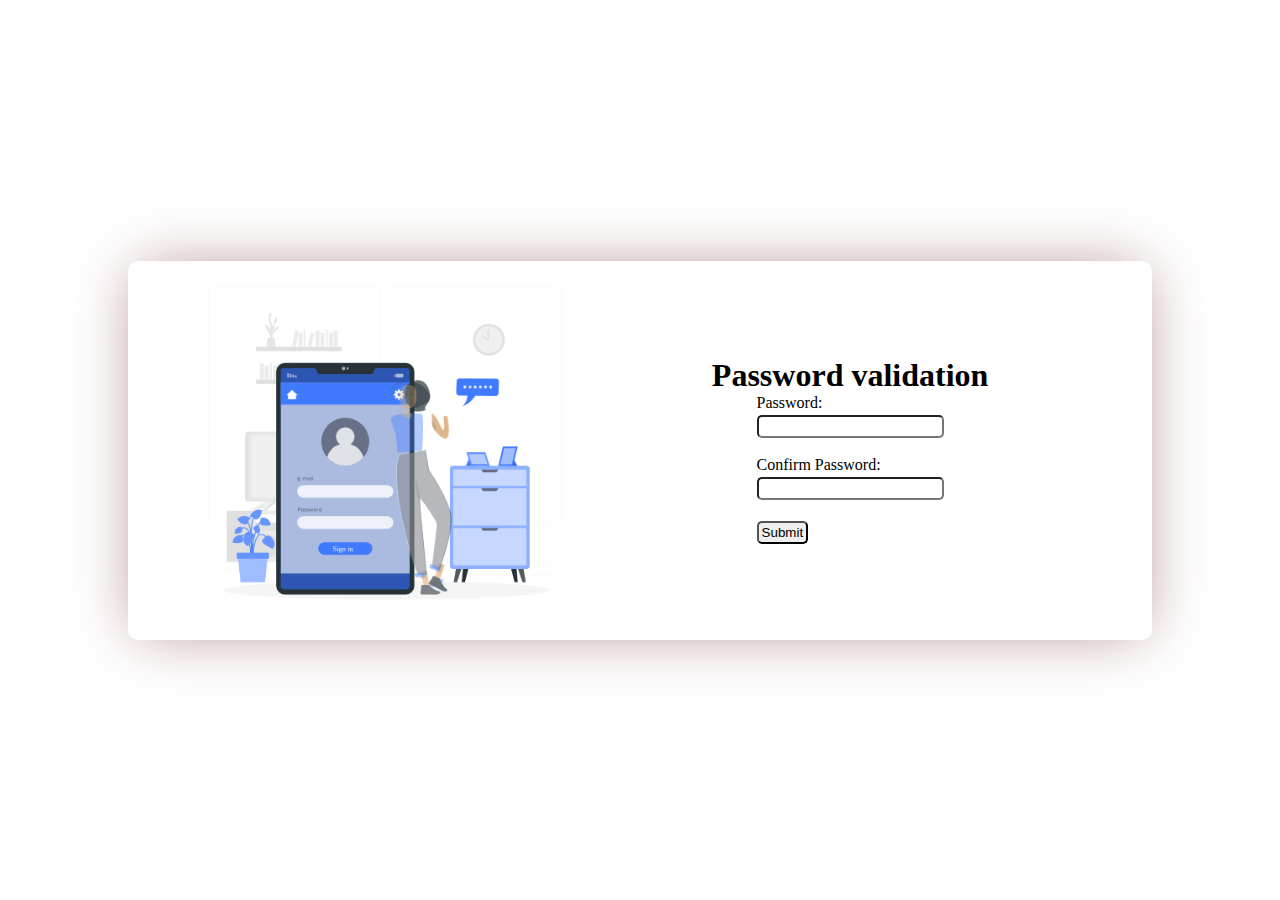
<file: 1-Password Validatetor/index.html>
<!-- 1. Password Validator.....
Write a JavaScript program that checks if the entered password matches the confirmed password. If the passwords match, the program should log "Password Matched. Password validation Successful." to the console. Otherwise, it should log "Password didn't match. Password validation unsuccessful" to the console. -->

<!-- properties---
1) empty.
2) min 5 character
3) max 20
5) matcheing -->
<!DOCTYPE html>
<html lang="en">
  <head>
    <meta charset="UTF-8" />
    <meta name="viewport" content="width=device-width, initial-scale=1.0" />
    <title>Password Validator</title>
    <link rel="stylesheet" href="./style.css" />
  </head>
  <body>
    <div class="hero">
      <div class="heroleft"></div>
      <div class="heroright">
        <h1>Password validation</h1>
        <form onsubmit="return mainfunction()">
          Password:<br />
          <input type="password" id="inp1" value="" /><br> <span id="mes"></span>
          <br />
          
          Confirm Password:<br />
          <input type="password" id="inp2" value="" /><br><span id="mess"></span
          ><br />
          <input type="submit" value="Submit" />
          <br />
          <span id="messs"></span>
        </form>
      </div>
    </div>
    <script src="./script.js"></script>
  </body>
</html>
</file>
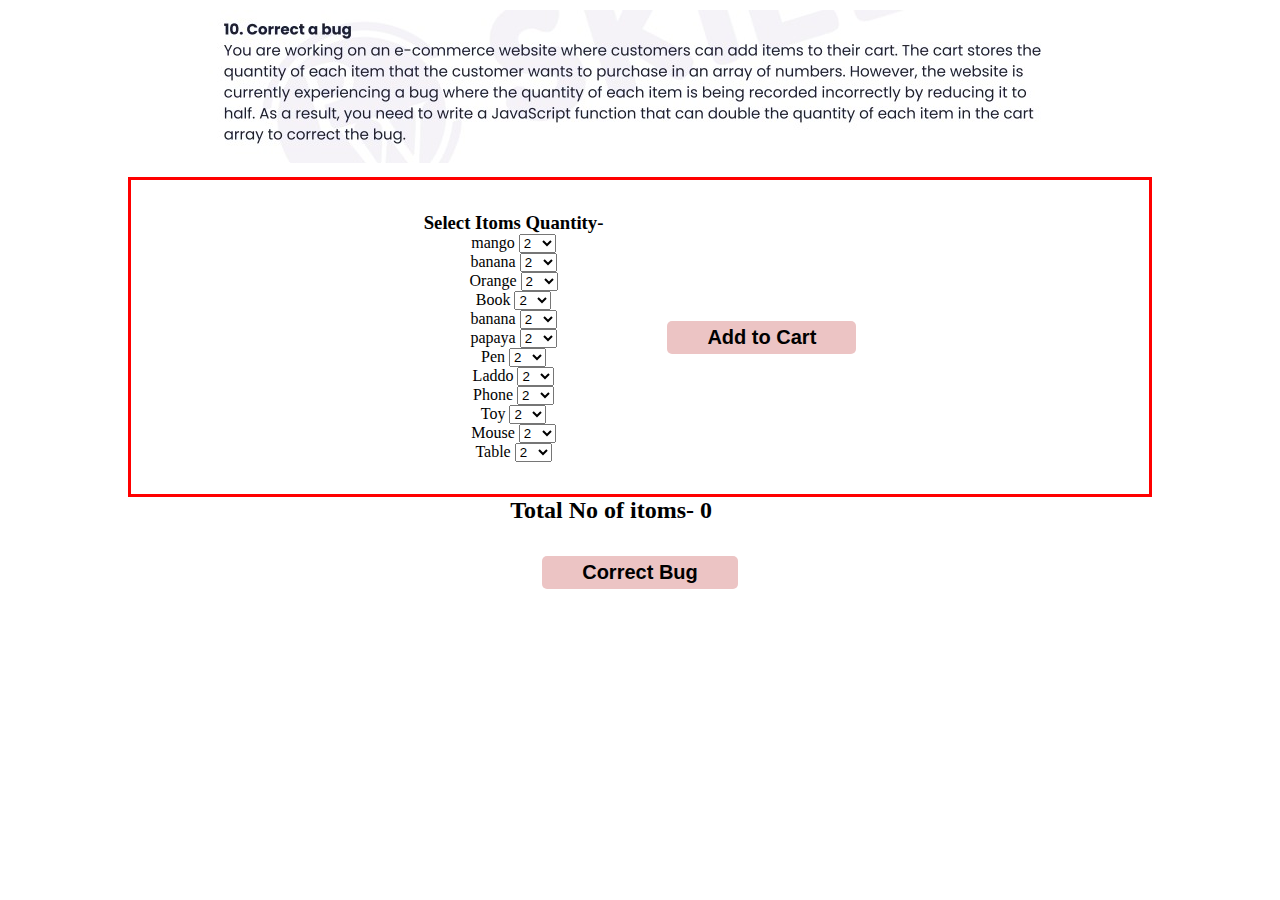
<file: 10-Correct A Bug/index.html>
<!DOCTYPE html>
<html lang="en">
<head>
    <meta charset="UTF-8">
    <meta name="viewport" content="width=device-width, initial-scale=1.0">
    <title>E-commerce Cart Quantity Doubler</title>
<link rel="stylesheet" href="./style.css">
</head>
<body>
   <div class="problem">
    <img src="./Web capture_1-10-2023_103131_.jpeg" alt="">
   </div>
    <div class="solution">
        <ul id="productItoms">
            <h3>Select Itoms Quantity-</h3>
            <li>mango
                <select name="Mango" class="select">
                    <option value="2">2</option>
                    <option value="5">5</option>
                    <option value="10">10</option>
                    <option value="16">16</option>
                    <option value="15">15</option>
                </select>
            </li>
            <li>banana
                <select name="Mango" class="select">
                    <option value="2">2</option>
                    <option value="5">5</option>
                    <option value="10">10</option>
                    <option value="16">16</option>
                    <option value="15">15</option>
                </select>
            </li>

            <li>Orange
                <select name="Mango" id="select">
                    <option value="2">2</option>
                    <option value="5">5</option>
                    <option value="10">10</option>
                    <option value="16">16</option>
                    <option value="15">15</option>
                </select>
            </li>
            <li>Book
                <select name="Mango" id="select">
                    <option value="2">2</option>
                    <option value="5">5</option>
                    <option value="10">10</option>
                    <option value="16">16</option>
                    <option value="15">15</option>
                </select>
            </li>
            <li>banana
                <select name="Mango" id="select">
                    <option value="2">2</option>
                    <option value="5">5</option>
                    <option value="10">10</option>
                    <option value="16">16</option>
                    <option value="15">15</option>
                </select>
            </li>
            <li>papaya
                <select name="Mango" id="select">
                    <option value="2">2</option>
                    <option value="5">5</option>
                    <option value="10">10</option>
                    <option value="16">16</option>
                    <option value="15">15</option>
                </select>
            </li>
            <li>Pen
                <select name="Mango" id="select">
                    <option value="2">2</option>
                    <option value="5">5</option>
                    <option value="10">10</option>
                    <option value="16">16</option>
                    <option value="15">15</option>
                </select>
            </li>
            <li>Laddo
                <select name="Mango" id="select">
                    <option value="2">2</option>
                    <option value="5">5</option>
                    <option value="10">10</option>
                    <option value="16">16</option>
                    <option value="15">15</option>
                </select>
            </li>
            <li>Phone
                <select name="Mango" id="select">
                    <option value="2">2</option>
                    <option value="5">5</option>
                    <option value="10">10</option>
                    <option value="16">16</option>
                    <option value="15">15</option>
                </select>
            </li>
            <li>Toy
                <select name="Mango" id="select">
                    <option value="2">2</option>
                    <option value="5">5</option>
                    <option value="10">10</option>
                    <option value="16">16</option>
                    <option value="15">15</option>
                </select>
            </li>
            <li>Mouse
                <select name="Mango" id="select">
                    <option value="2">2</option>
                    <option value="5">5</option>
                    <option value="10">10</option>
                    <option value="16">16</option>
                    <option value="15">15</option>
                </select>
            </li>
            <li>Table
                <select name="Mango" id="select">
                    <option value="2">2</option>
                    <option value="5">5</option>
                    <option value="10">10</option>
                    <option value="16">16</option>
                    <option value="15">15</option>
                </select>
            </li> 
        </ul>
        <button id="add">Add to Cart</button>
    </div>
    <div class="wrongcart">
        <h2>Total No of itoms- <span id="NoOfItoms">0</span></h1>
            <div>
                <span id="alert"></span>
            </div>
    <button id="CorectBugBtn">Correct Bug</button>
    
        </div>
    <div class="output">
<h2 id="correctQuanity"></h2>
    </div>


    <script src="./script.js"></script>
</body>
</html>
</file>
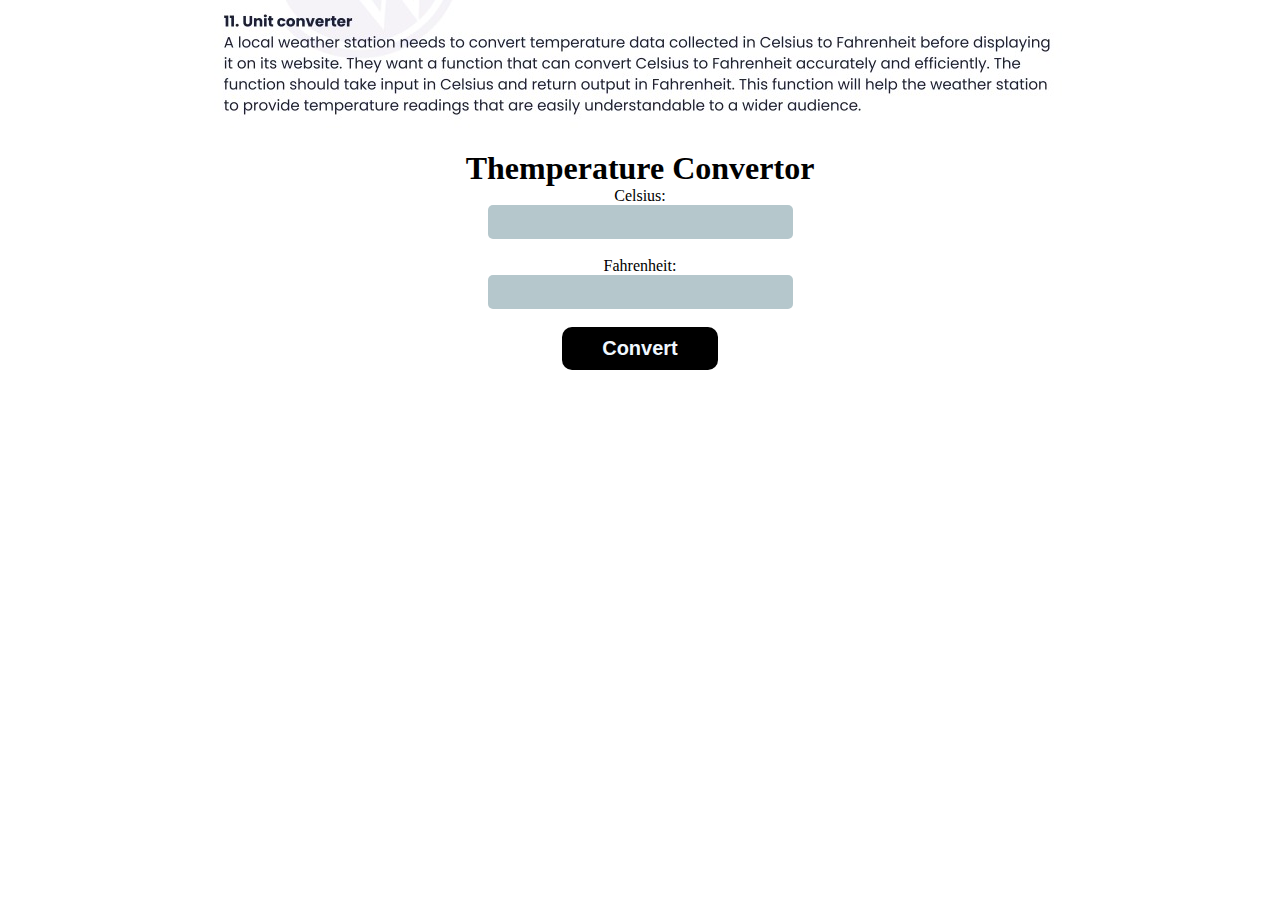
<file: 11-Unit Convertor/index.html>
<!DOCTYPE html>
<html lang="en">
<head>
    <meta charset="UTF-8">
    <meta name="viewport" content="width=device-width, initial-scale=1.0">
    <title>Unit Convertor</title>
    <link rel="stylesheet" href="./style.css">
</head>
<body>
   <div class="problem">
    <img src="./Web capture_1-10-2023_10454_.jpeg" alt="">
   </div> 

<div class="solution">
<h1>Themperature Convertor</h1>
Celsius: <input type="number" id="Celsius"><br>
Fahrenheit: <input type="number" id="Fahrenheit"><br>
<button id="btn">Convert</button>
</div>
    <script src="./script.js"></script>
</body>
</html>
</file>
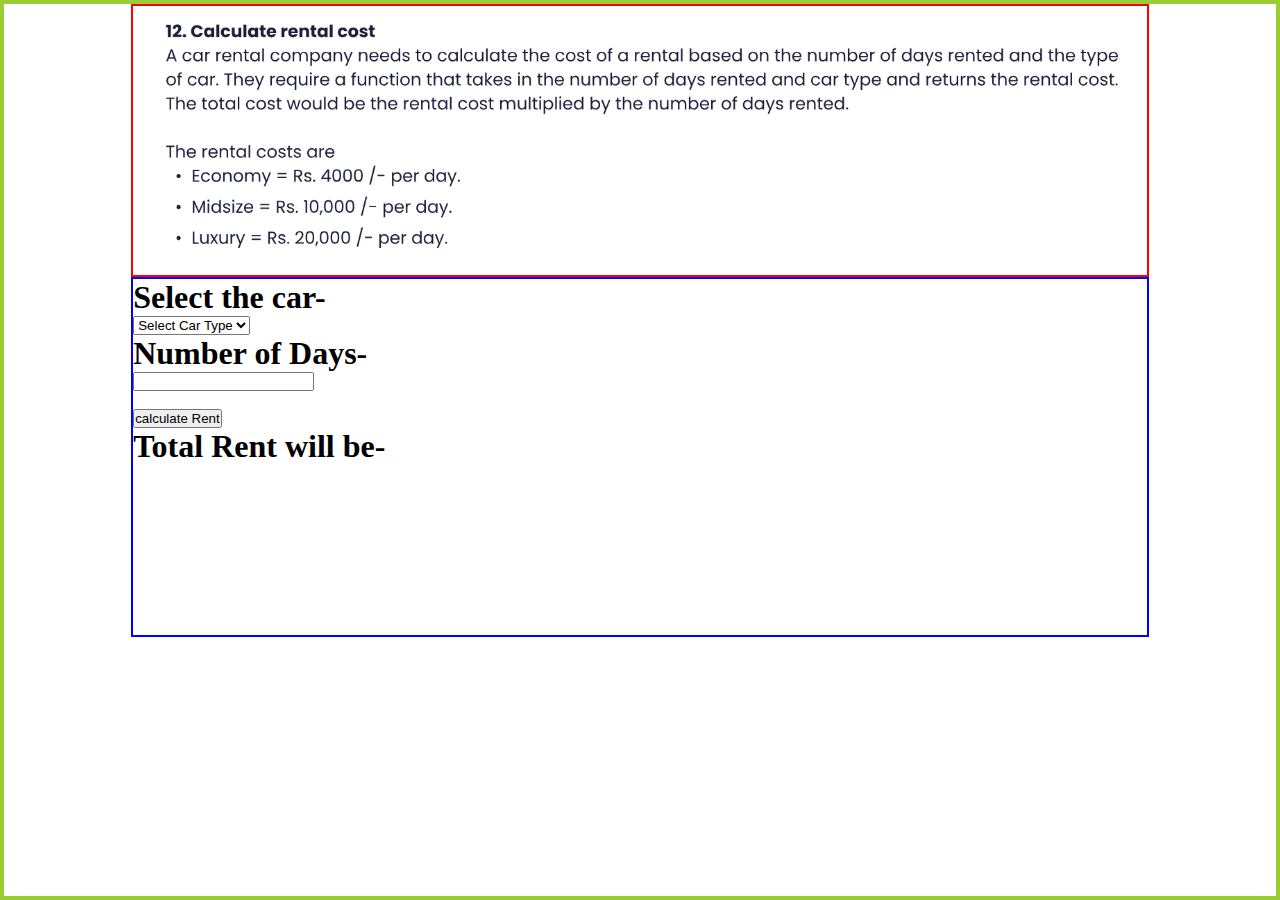
<file: 12-Calculate rental cost/index.html>
<!DOCTYPE html>
<html lang="en">
<head>
    <meta charset="UTF-8">
    <meta name="viewport" content="width=device-width, initial-scale=1.0">
    <title>Book a car on rent</title>
    <link rel="stylesheet" href="./style.css">
</head>
<body>
    <div class="problem">
        <img src="./Screenshot (93).png">
    </div>
    <div class="solution">
        
            <div class="car">
                <h1>Select the car-</h1>
                <select name="car" id="cars">
                    <option value="Select-Car" hidden>Select Car Type</option>
                    <option value="Economy">Economy</option>
                    <option value="Midsize">Midsize</option>
                    <option value="Luxury">Luxury</option>
                </select>
            </div>
        <div class="days">
            <h1>
                Number of Days-
            </h1><input type="number" id="number"></div>
            <br>
            <div class="button">
                <button onclick="calculate()">calculate Rent</button>
            </div>
            <div class="totalRent">
                <h1>
                    Total Rent will be- <div id="rent"></div>
                </h1>
            </div>
            
        
    </div>
    
    <script src="./script.js"></script>
</body>
</html>
</file>
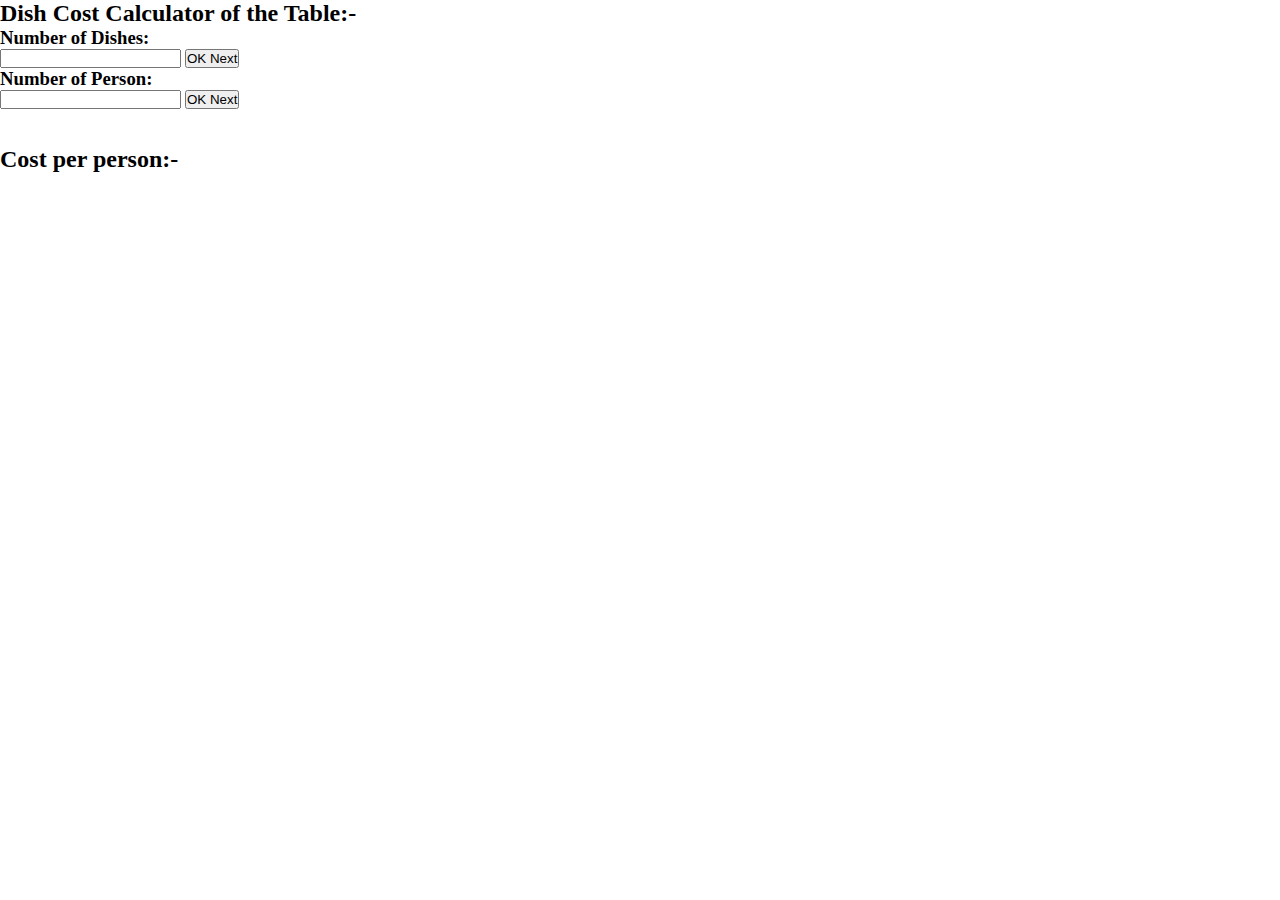
<file: 13-Bill Splitter/index.html>
<!DOCTYPE html>
<html lang="en">
<head>
    <meta charset="UTF-8">
    <meta name="viewport" content="width=device-width, initial-scale=1.0">
    <title>Dish Cost Calculator</title>
    <link rel="stylesheet" href="./style.css">
</head>
<body>
    <div class="container">
        <h2>Dish Cost Calculator of the Table:-</h2>
        <h3>Number of Dishes:</h3>
        <input type="number" id="numDishes">
        <button id="okButton">OK Next</button>
        <div id="priceInputs"></div>
        <h3>Number of Person:</h3>
        <input type="number" id="numPerson">
        <button id="okButton2">OK Next</button><br><br>
        <button id="calculateButton">Calculate Total Cost</button>
        <div id="totalCost"></div>
<h2>Cost per person:- <span id="costPerPerson"></span></h2>

    </div>
    <script src="script.js"></script>
</body>
</html>
</file>
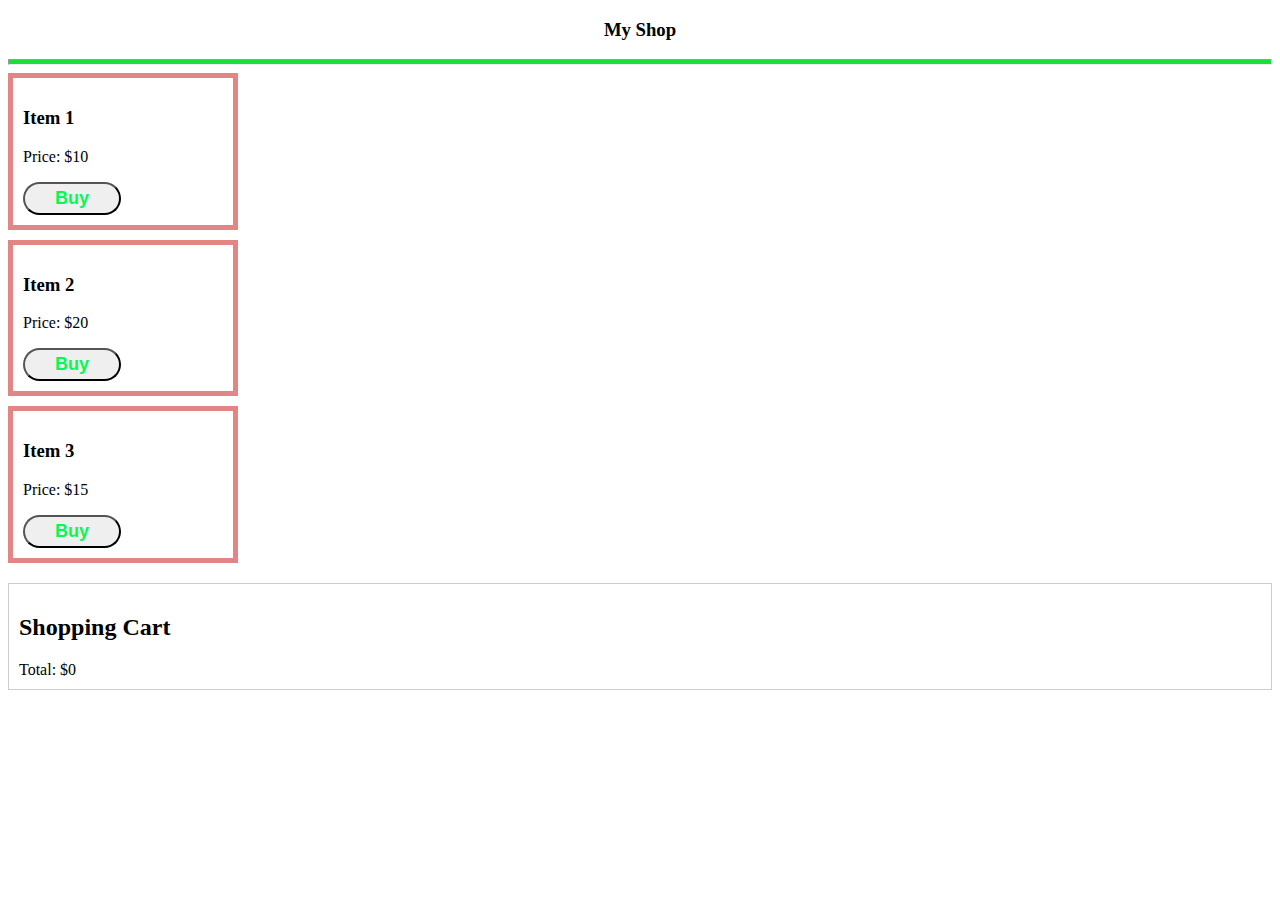
<file: 14-calculate final order price/index.html>
<!DOCTYPE html>
<html lang="en">
<head>
<meta charset="UTF-8">
<meta name="viewport" content="width=device-width, initial-scale=1.0">
<title>Online Store</title>
<link rel="stylesheet" href="./style.css">

</head>
<body>
<center><h3>My Shop</h3></center>
<hr>
<section id="store">
    <div class="item">
        <h3>Item 1</h3>
        <p>Price: $10</p>
        <button onclick="addToCart('Item 1', 10)">Buy</button>
    </div>
    <div class="item">
        <h3>Item 2</h3>
        <p>Price: $20</p>
        <button onclick="addToCart('Item 2', 20)">Buy</button>
    </div>
    <div class="item">
        <h3>Item 3</h3>
        <p>Price: $15</p>
        <button onclick="addToCart('Item 3', 15)">Buy</button>
    </div>
</section>

<section id="cart">
    <h2>Shopping Cart</h2>
    <div id="cart-items">
        <!-- Cart items will be displayed here -->
    </div>
    <div id="total">Total: $0</div>
</section>
<script src="./script.js"></script>
</body>
</html>
</file>
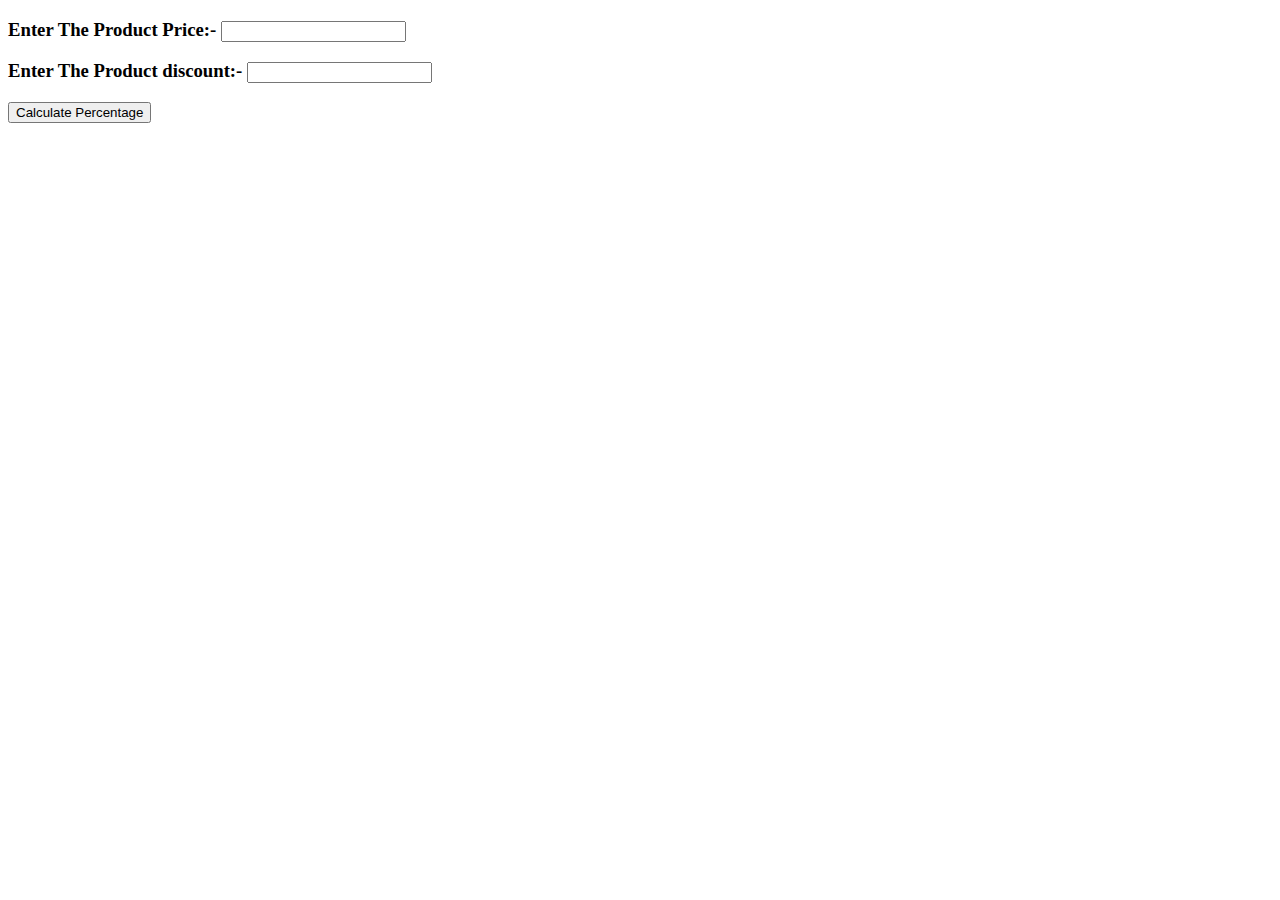
<file: 15-Calculate The Percentage of the Discount/index.html>
<!DOCTYPE html>
<html lang="en">
<head>
    <meta charset="UTF-8">
    <meta name="viewport" content="width=device-width, initial-scale=1.0">
    <title>Pecentage calculator</title>
</head>
<body>
    <h3>Enter The Product Price:- <span><input type="number" id="price"></span></h3>
    <h3>Enter The Product discount:- <span><input type="number" id="discount"></span></h3>
    <button id="btn">Calculate Percentage</button>
    <h3 id="result"></h3>
    <script>
let btn=document.getElementById("btn");
btn.addEventListener("click",()=>{
    let price=document.getElementById("price").value;
let discount=document.getElementById("discount").value;
    if(price===""||discount===""){
        alert("Enter The price");  
    document.getElementById("result").innerText="";
    }
    else{
    let percentage=((discount*100)/price)
    document.getElementById("result").innerText=(percentage);
    }
})
    </script>
</body>
</html>
</file>
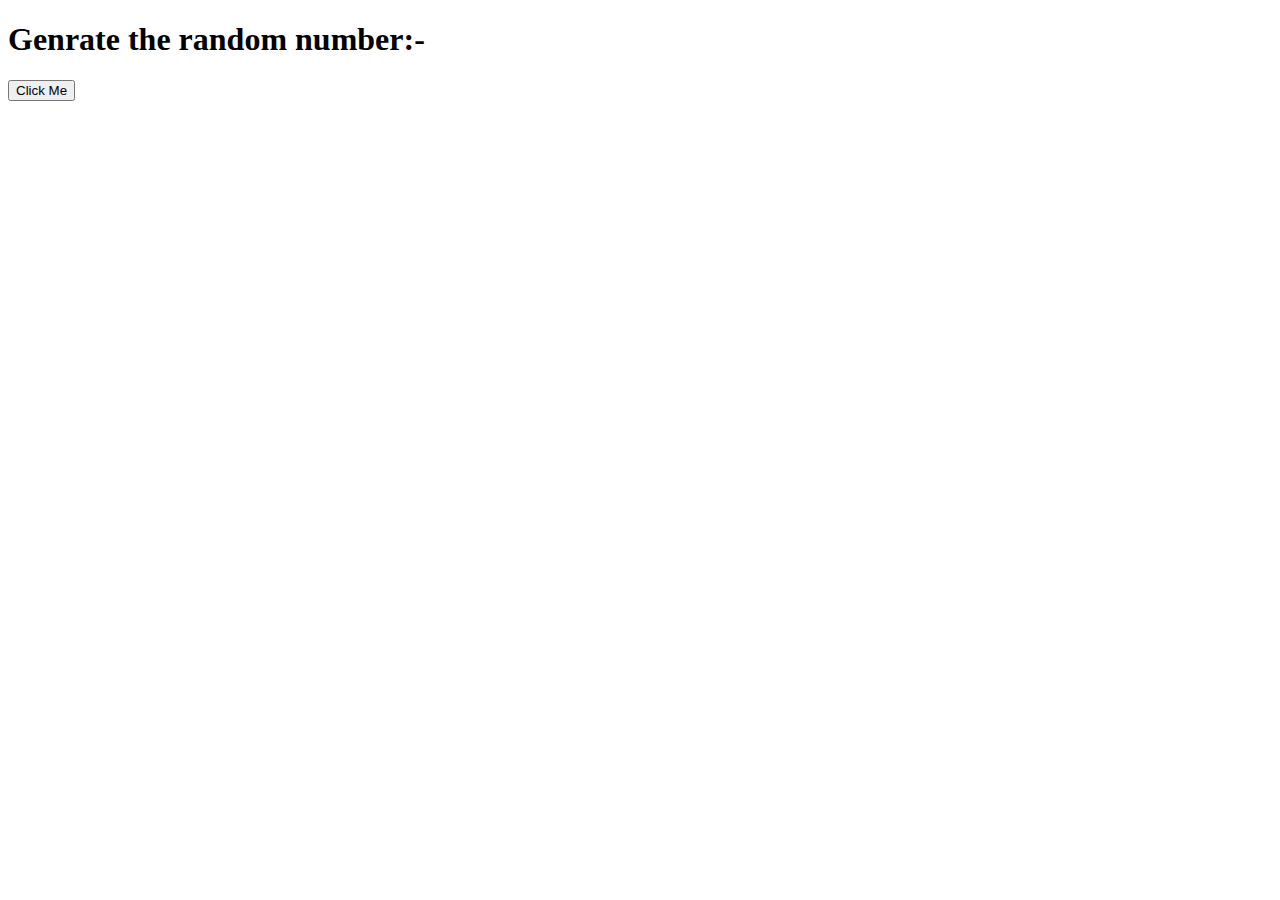
<file: 16-Generate a random number/index.html>
<!DOCTYPE html>
<html lang="en">
<head>
    <meta charset="UTF-8">
    <meta name="viewport" content="width=device-width, initial-scale=1.0">
    <title>genrate the Random number</title>
</head>
<body>
    <h1>Genrate the random number:-</h1>
    <button id="btn">Click Me </button>
    <div id="result"><span><h2 id="randomNumber"></h2></span></div>
    <script>
       let btn= document.getElementById("btn");
       let result= document.getElementById("randomNumber");
       btn.addEventListener("click",()=>{
        const ranDomNumber=Math.floor(Math.random()*100)+1;
        result.innerText=ranDomNumber;
       })

    </script>
</body>
</html>
</file>
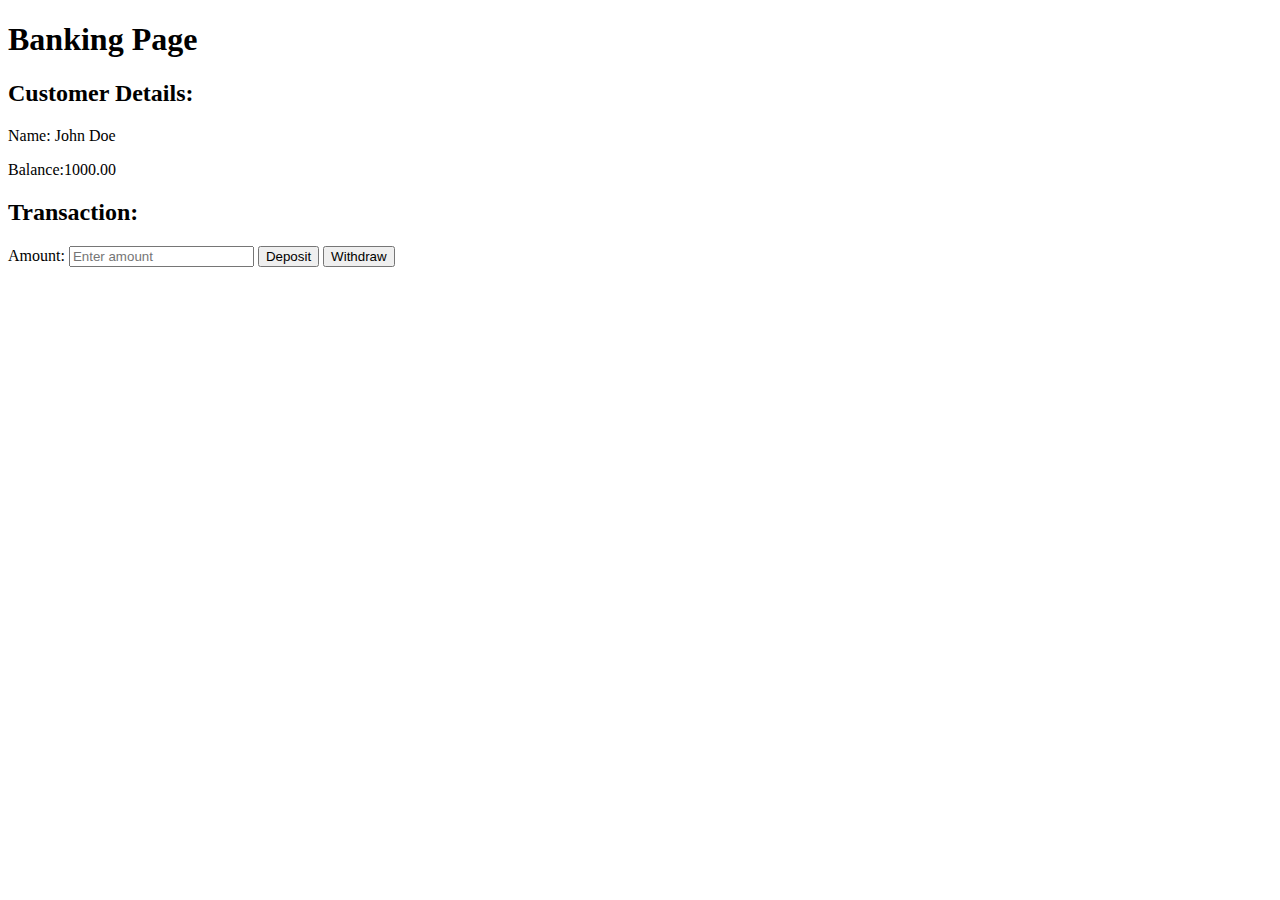
<file: 17-Built a banking Application/index.html>
<!DOCTYPE html>
<html lang="en">
<head>
<meta charset="UTF-8">
<meta name="viewport" content="width=device-width, initial-scale=1.0">
<title>Banking Page</title>
</head>
<body>
<h1>Banking Page</h1>
<div id="customer-details">
    <h2>Customer Details:</h2>
    <p>Name: <span id="customer-name"></span></p>
    <p>Balance:<span id="customer-balance"></span></p>
</div>
<div id="transaction-form">
    <h2>Transaction:</h2>
    <label for="amount">Amount:</label>
    <input type="number" id="amount" placeholder="Enter amount">
    <button onclick="deposit()">Deposit</button>
    <button onclick="withdraw()">Withdraw</button>
</div>

<script>
// Object to store customer details
const customer = {
    name: "John Doe",
    balance: 1000
};

// Function to display customer details
function displayCustomerDetails() {
    document.getElementById("customer-name").textContent = customer.name;
    document.getElementById("customer-balance").textContent = customer.balance.toFixed(2);
}

// Function to deposit money into customer account
function deposit() {
    const amount = parseFloat(document.getElementById("amount").value);
    if (isNaN(amount) || amount <= 0) {
        alert("Please enter a valid amount to deposit.");
        return;
    }
    customer.balance += amount;
    displayCustomerDetails();
}

// Function to withdraw money from customer account
function withdraw() {
    const amount = parseFloat(document.getElementById("amount").value);
    if (isNaN(amount) || amount <= 0) {
        alert("Please enter a valid amount to withdraw.");
        return;
    }
    if (amount > customer.balance) {
        alert("Insufficient funds.");
        return;
    }
    customer.balance -= amount;
    displayCustomerDetails();
}

// Display initial customer details
displayCustomerDetails();
</script>

</body>
</html>
</file>
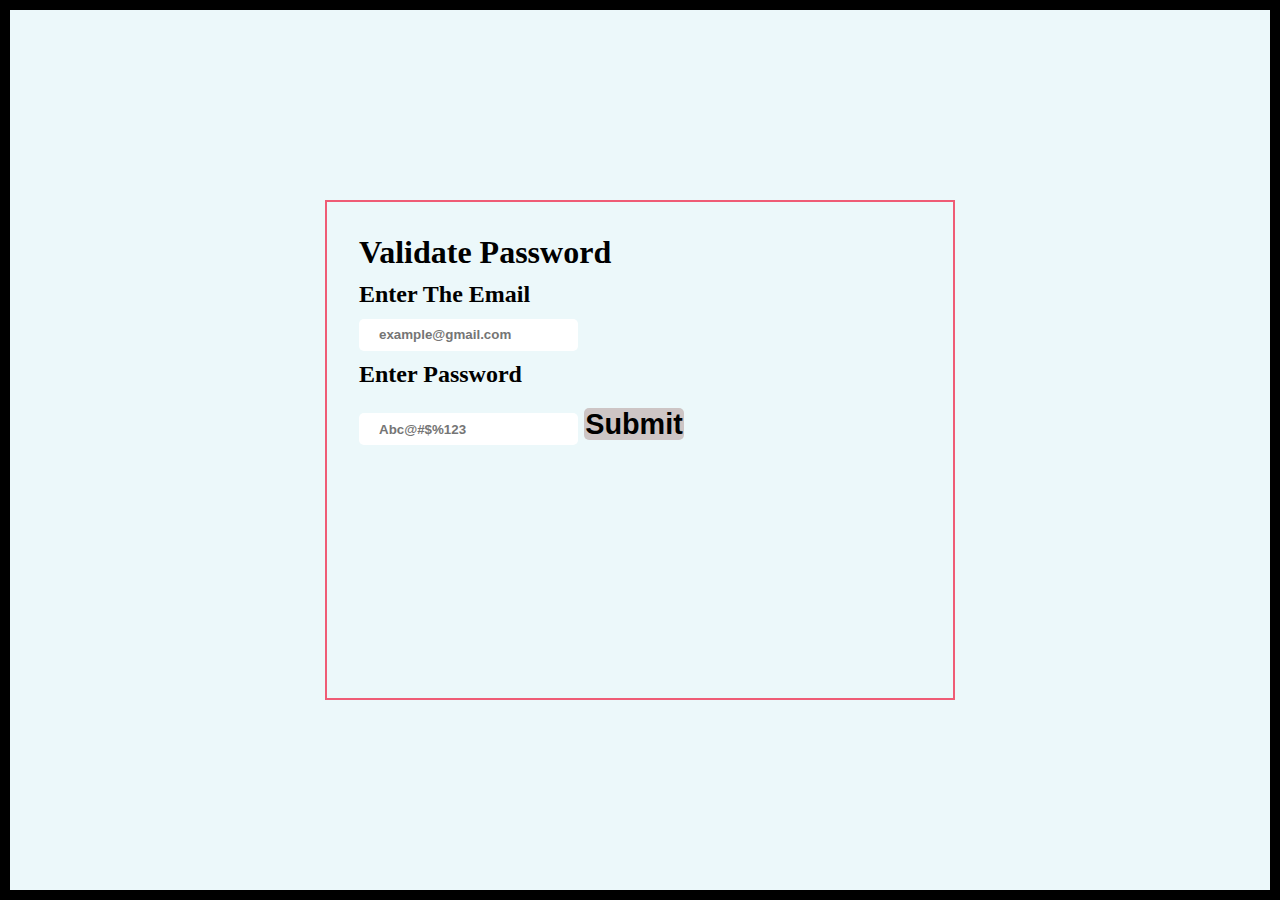
<file: 19-Validate Password/index.html>
<!DOCTYPE html>
<html lang="en">
<head>
    <meta charset="UTF-8">
    <meta name="viewport" content="width=device-width, initial-scale=1.0">
    <title>Validate Password</title>
    <link rel="stylesheet" href="./style.css">
</head>
<body>
    <div class="container">
        <h1>Validate Password</h1>
        <h2>Enter The Email<h2>
        <input type="email" id="emailbox" placeholder="example@gmail.com">
        <h2>Enter Password<h2>
        <input type="number" id="password" placeholder="Abc@#$%123">
        <button id="submitBtn">Submit</button>
        <div id="result"></div>
    </div>

    <script src="./script.js"></script>
</body>
</html>
</file>
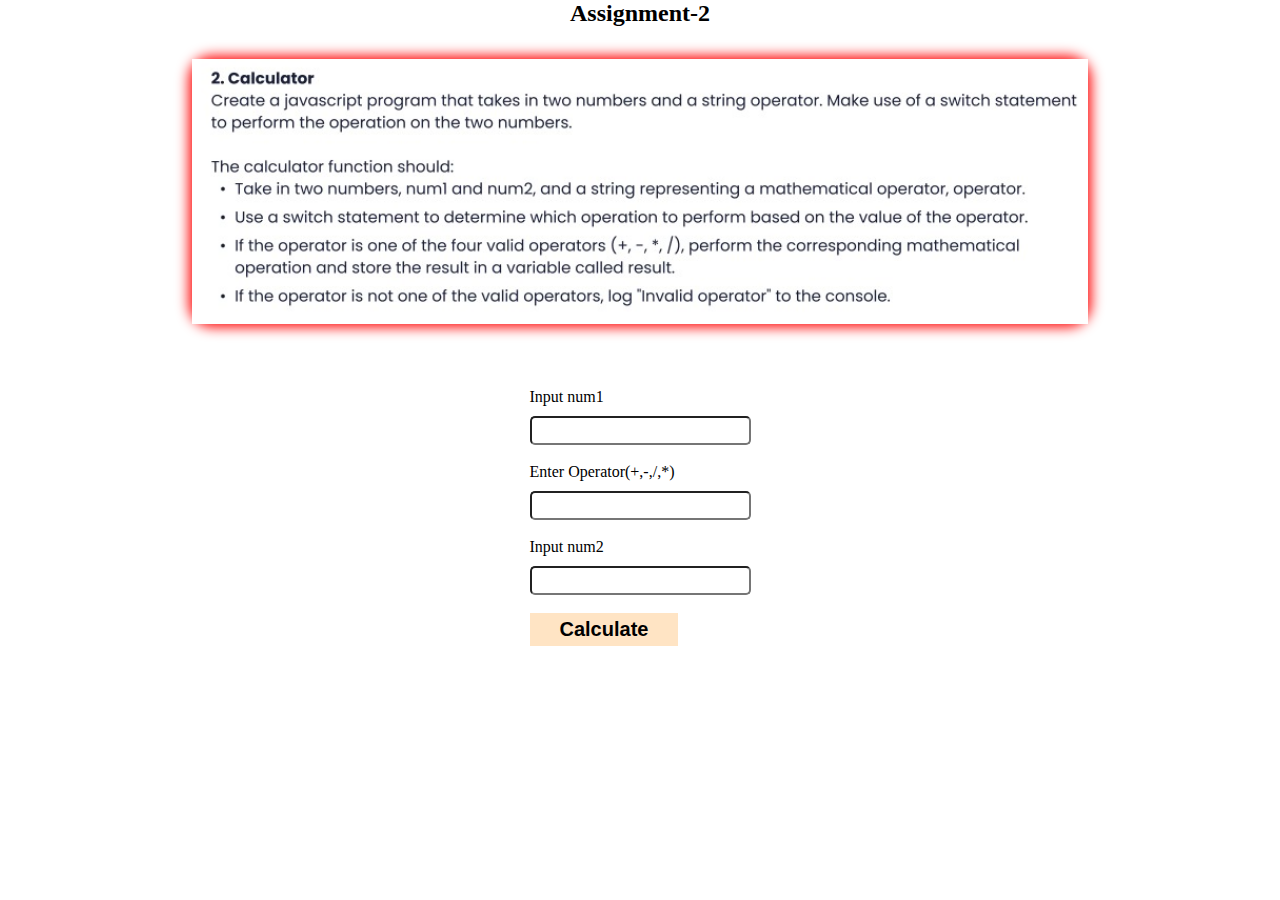
<file: 2-calculator/index.html>
<!DOCTYPE html>
<html lang="en">
<head>
    <meta charset="UTF-8">
    <meta name="viewport" content="width=device-width, initial-scale=1.0">
    <title>Calculator</title>
    <link rel="stylesheet" href="./style.css">
</head>
<body>
    <h2>Assignment-2</h2>
    <div class="question">
        <img src="./Web capture_10-9-2023_04647_.jpeg">
    </div>
    <div class="solution">

        Input num1 <br><input type="number" id="num1" value=""> <br> <br>
       Enter Operator(+,-,/,*)<br><input  id="oper" value=""> <br>
        <br>
        Input num2<br><input type="number" id="num2" value=""><br> <br>
        <button id="calculate" onclick="cal()">Calculate</button>
        <h2 id="resultDisplay"></h2>
        
    </div>

   <script src="./script.js"></script> 
</body>
</html>
</file>
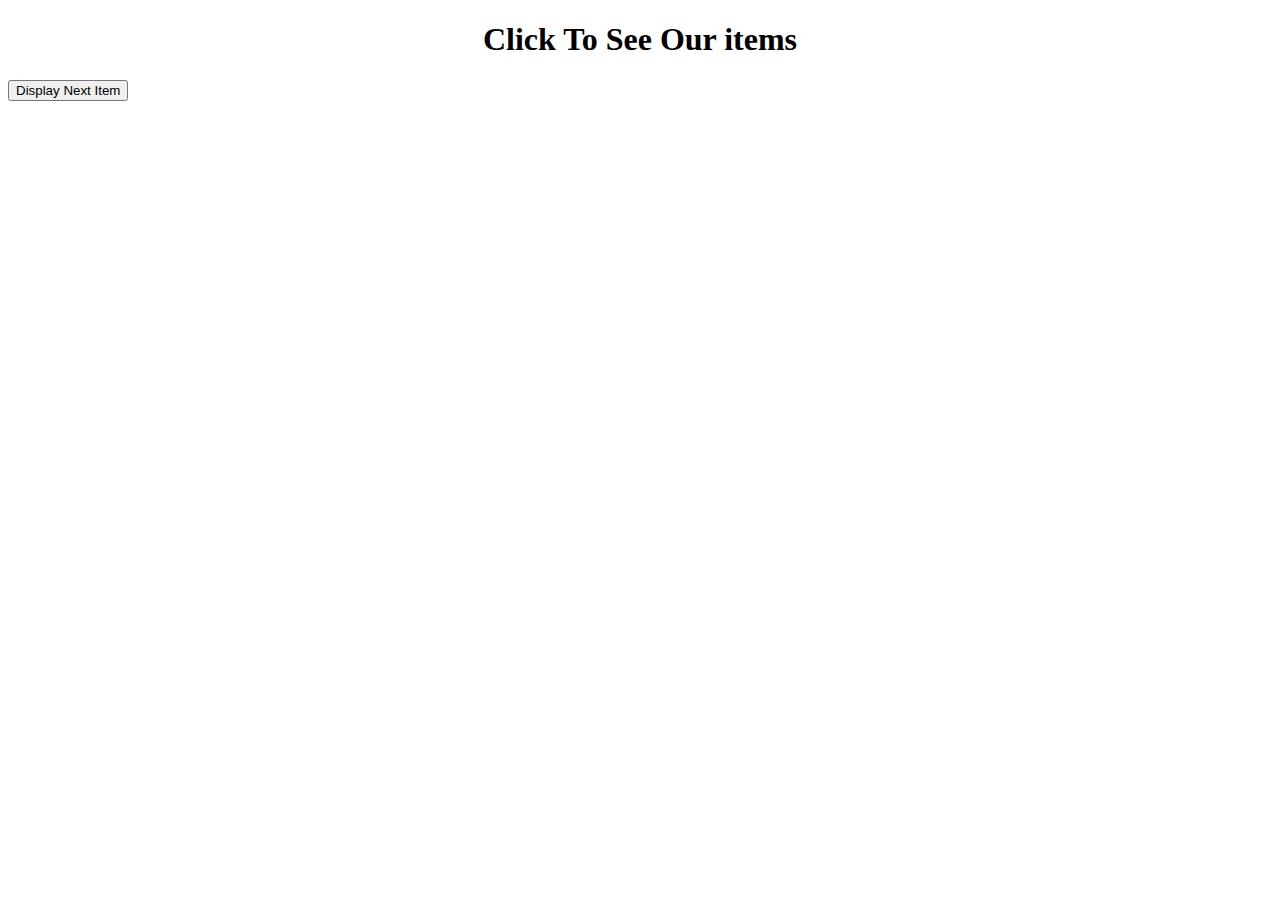
<file: 20-Dynamically Adding List items to an Orderd List/index.html>
<!-- <!DOCTYPE html>
<html lang="en">
<head>
  <meta charset="UTF-8">
  <meta name="viewport" content="width=device-width, initial-scale=1.0">
  <title>List Display</title>
  <style>
    #listContainer {
      display: none;
    }
  </style>
</head>
<body>

  <button onclick="displayList()">Display List</button>

  <div id="listContainer">
    <ul id="list"></ul>
  </div>

  <script>
    const listItems = ['Item 1', 'Item 2', 'Item 3', 'Item 4', 'Item 5']; // Example list items

    function displayList() {
      const listContainer = document.getElementById('listContainer');
      const list = document.getElementById('list');

      list.innerHTML = ''; // Clear previous list items

      for (let i = 0; i < listItems.length; i++) {
        const item = listItems[i];
        const li = document.createElement('li');
        li.textContent = item;
        list.appendChild(li);
      }

      listContainer.style.display = 'block'; // Display the list container

      // Check if all list items are displayed
      if (listItems.length === list.children.length) {
        alert('All list items are displayed!');
      }
    }
  </script>
</body>
</html> -->
<!-- /////////////////////////////////Another Way........................//////////////////////////// -->
<!DOCTYPE html>
<html lang="en">
<head>
  <meta charset="UTF-8">
  <meta name="viewport" content="width=device-width, initial-scale=1.0">
  <title>List Display</title>
<link rel="stylesheet" href="./style.css">
</head>
<body>
    <center><h1>Click To See Our items</h1></center>
  <button onclick="displayNextItem()">Display Next Item</button>
  <div id="listContainer">
    <ul id="list"></ul>
  </div>
  <script src="./script.js"></script>
</body>
</html>
</file>
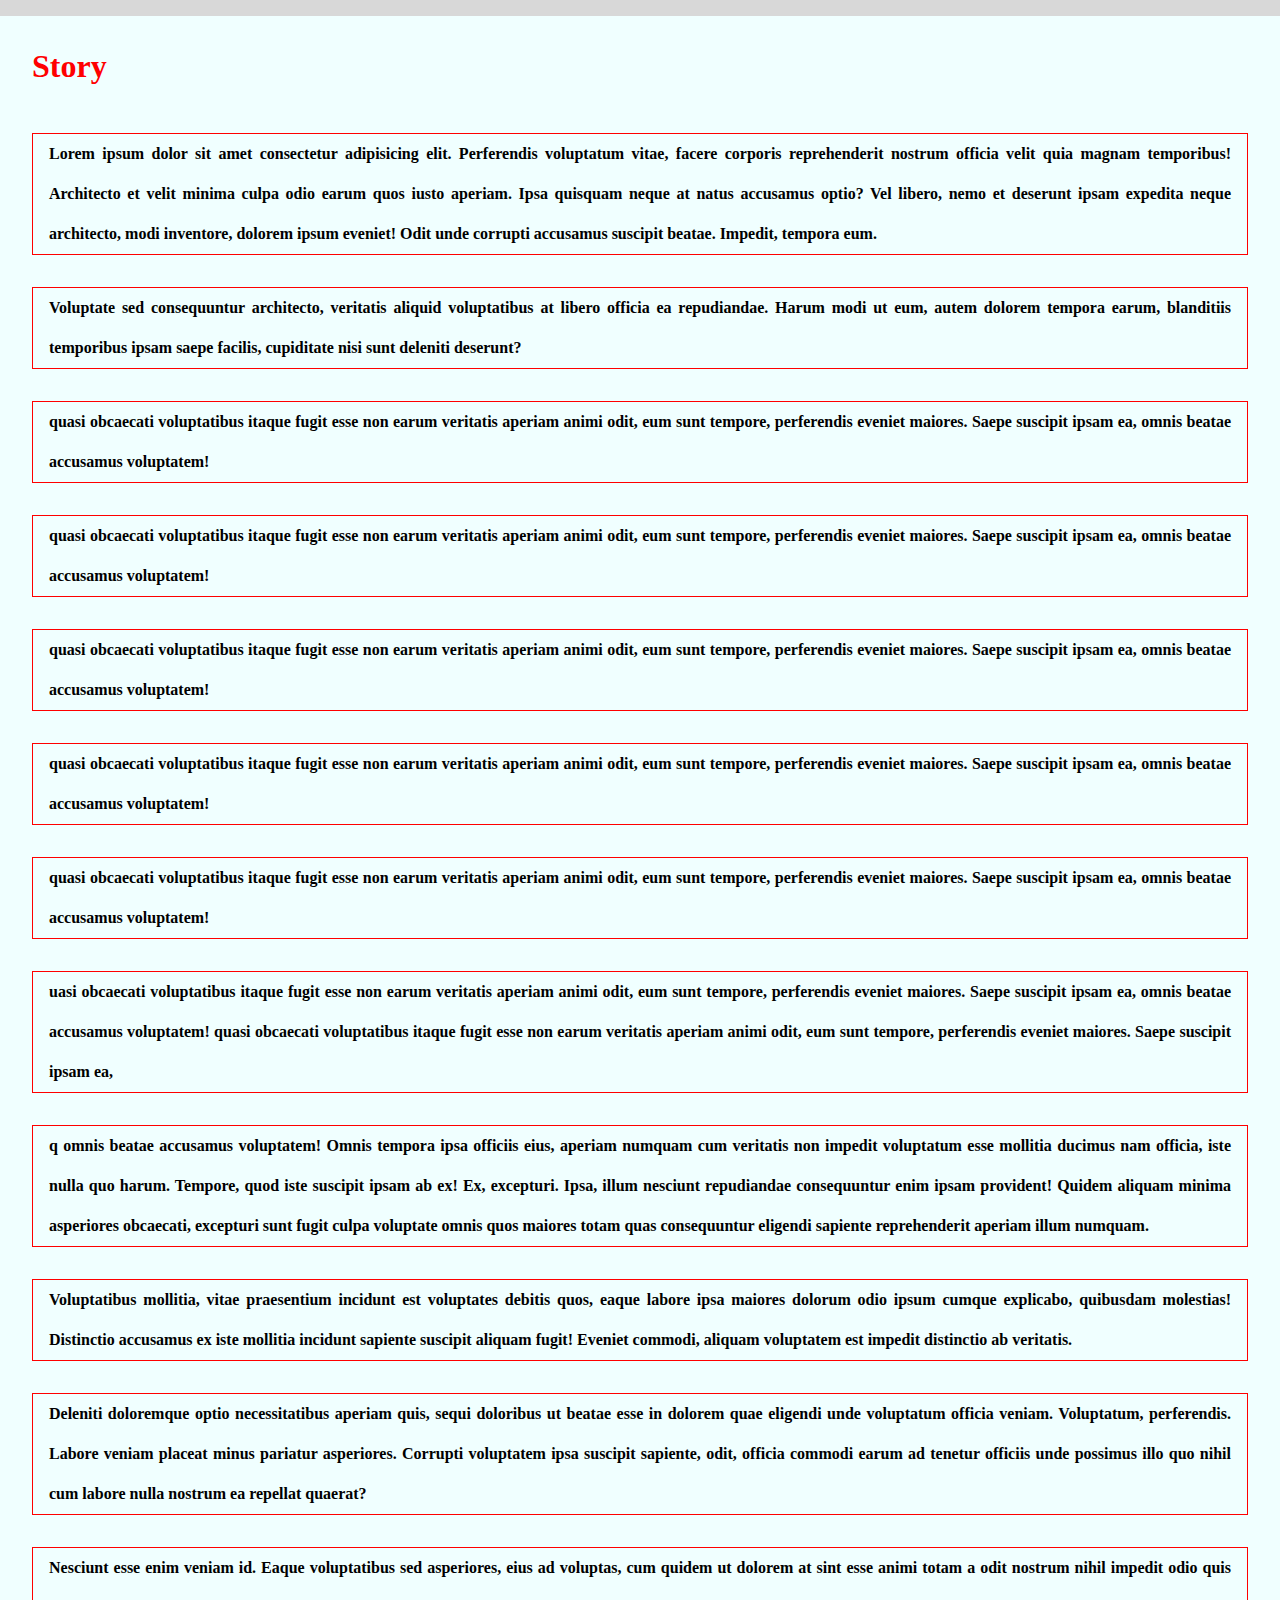
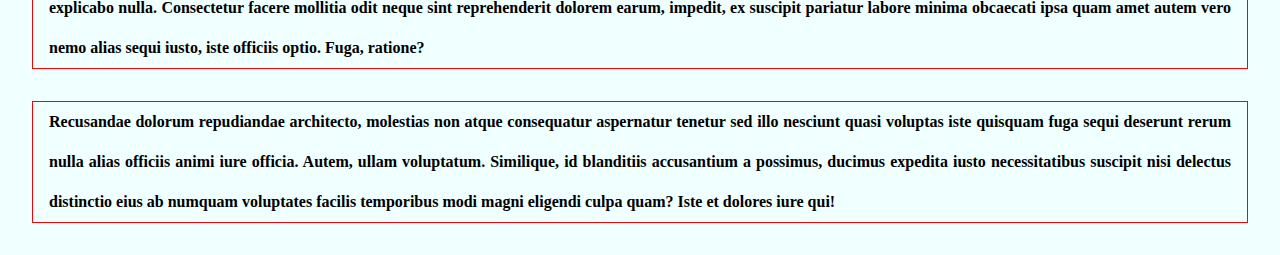
<file: 22-progress bar/index.html>
<!DOCTYPE html>
<html lang="en">
<head>
    <meta charset="UTF-8">
    <meta name="viewport" content="width=device-width, initial-scale=1.0">
    <title>Progress Bar</title>
    <link rel="stylesheet" href="./style.css">
</head>
<body>
    <div class="progress_div">
        <div id="progressBar"></div>
    </div>
    <div class="page">
        <h1>
            Story
        </h1>
        <p>
            Lorem ipsum dolor sit amet consectetur adipisicing elit. Perferendis voluptatum vitae, facere corporis reprehenderit nostrum officia velit quia magnam temporibus! Architecto et velit minima culpa odio earum quos iusto aperiam.
            Ipsa quisquam neque at natus accusamus optio? Vel libero, nemo et deserunt ipsam expedita neque architecto, modi inventore, dolorem ipsum eveniet! Odit unde corrupti accusamus suscipit beatae. Impedit, tempora eum.  </p>
            
            <P>Voluptate sed consequuntur architecto, veritatis aliquid voluptatibus at libero officia ea repudiandae. Harum modi ut eum, autem dolorem tempora earum, blanditiis temporibus ipsam saepe facilis, cupiditate nisi sunt deleniti deserunt?</P>
            <P>quasi obcaecati voluptatibus itaque fugit esse non earum veritatis aperiam animi odit, eum sunt tempore, perferendis eveniet maiores. Saepe suscipit ipsam ea, omnis beatae accusamus voluptatem!</P>
            <P>quasi obcaecati voluptatibus itaque fugit esse non earum veritatis aperiam animi odit, eum sunt tempore, perferendis eveniet maiores. Saepe suscipit ipsam ea, omnis beatae accusamus voluptatem!</P>
            <P>quasi obcaecati voluptatibus itaque fugit esse non earum veritatis aperiam animi odit, eum sunt tempore, perferendis eveniet maiores. Saepe suscipit ipsam ea, omnis beatae accusamus voluptatem!</P>
            <P>quasi obcaecati voluptatibus itaque fugit esse non earum veritatis aperiam animi odit, eum sunt tempore, perferendis eveniet maiores. Saepe suscipit ipsam ea, omnis beatae accusamus voluptatem!</P> <P>quasi obcaecati voluptatibus itaque fugit esse non earum veritatis aperiam animi odit, eum sunt tempore, perferendis eveniet maiores. Saepe suscipit ipsam ea, omnis beatae accusamus voluptatem!</P>
            <P>uasi obcaecati voluptatibus itaque fugit esse non earum veritatis aperiam animi odit, eum sunt tempore, perferendis eveniet maiores. Saepe suscipit ipsam ea, omnis beatae accusamus voluptatem!
                quasi obcaecati voluptatibus itaque fugit esse non earum veritatis aperiam animi odit, eum sunt tempore, perferendis eveniet maiores. Saepe suscipit ipsam ea,</P>
           
                <p>q omnis beatae accusamus voluptatem!
                    Omnis tempora ipsa officiis eius, aperiam numquam cum veritatis non impedit voluptatum esse mollitia ducimus nam officia, iste nulla quo harum. Tempore, quod iste suscipit ipsam ab ex! Ex, excepturi.
                    Ipsa, illum nesciunt repudiandae consequuntur enim ipsam provident! Quidem aliquam minima asperiores obcaecati, excepturi sunt fugit culpa voluptate omnis quos maiores totam quas consequuntur eligendi sapiente reprehenderit aperiam illum numquam.</p>
                    <p>
                        Voluptatibus mollitia, vitae praesentium incidunt est voluptates debitis quos, eaque labore ipsa maiores dolorum odio ipsum cumque explicabo, quibusdam molestias! Distinctio accusamus ex iste mollitia incidunt sapiente suscipit aliquam fugit!
                        Eveniet commodi, aliquam voluptatem est impedit distinctio ab veritatis.</p> 
                        <p>Deleniti doloremque optio necessitatibus aperiam quis, sequi doloribus ut beatae esse in dolorem quae eligendi unde voluptatum officia veniam. Voluptatum, perferendis.
                            Labore veniam placeat minus pariatur asperiores. Corrupti voluptatem ipsa suscipit sapiente, odit, officia commodi earum ad tenetur officiis unde possimus illo quo nihil cum labore nulla nostrum ea repellat quaerat?</p>
<p> Nesciunt esse enim veniam id. Eaque voluptatibus sed asperiores, eius ad voluptas, cum quidem ut dolorem at sint esse animi totam a odit nostrum nihil impedit odio quis explicabo nulla.
    Consectetur facere mollitia odit neque sint reprehenderit dolorem earum, impedit, ex suscipit pariatur labore minima obcaecati ipsa quam amet autem vero nemo alias sequi iusto, iste officiis optio. Fuga, ratione?</p>
           
           <p>Recusandae dolorum repudiandae architecto, molestias non atque consequatur aspernatur tenetur sed illo nesciunt quasi voluptas iste quisquam fuga sequi deserunt rerum nulla alias officiis animi iure officia. Autem, ullam voluptatum.
            Similique, id blanditiis accusantium a possimus, ducimus expedita iusto necessitatibus suscipit nisi delectus distinctio eius ab numquam voluptates facilis temporibus modi magni eligendi culpa quam? Iste et dolores iure qui!</p>
      
    </div>
    <script src="./script.js"></script>
</body>
</html>
</file>
<file: 1-Password Validatetor/style.css>
*{
    margin: 0;
    padding: 0;
    box-sizing: border-box;
}
body{
    height: 100vh;
    width: 100vw;
    display: flex;
    align-items: center;
    justify-content: center;
}
.hero{
    border-radius: 10px;
  background-color: rgb(255, 255, 255);
   width: 80%;
    box-shadow: 0px 0px 60px -10px rgb(178, 138, 138);
    padding: 1rem 3rem;
    display: flex;
    justify-content: space-between;
}
.heroleft{
    width: 100%;
    background-image: url(Sign\ in.gif);
    background-position: center;
    background-size: cover;
}
.heroright{
    padding: 5rem;
    display: flex;
    align-items: center;
    flex-direction: column;
    width: 100%;
}
input{
    border-radius: 5px;
    margin-top: 3px;
    padding: 2px 3px;
    cursor: pointer;
}
input[type="submit"]:hover{
    background-color: rgb(151, 151, 241);
    color: white;
}
span{
    color: rgb(253, 5, 5);
}
</file>
<file: 10-Correct A Bug/style.css>
*{
    margin: 0;
    padding: 0;
    box-sizing: border-box;
    list-style: none;
}
body{
    display: flex;
    align-items: center;
    flex-direction: column;
}
body img{
    padding: 10px 3rem ;
    width: 100%;
}
.solution{
    display: flex;
    align-items: center;
    justify-content: center;
    flex-wrap: wrap;
    width: 80%;
    border: 3px solid red;
}
.solution ul{
    display: flex;
    flex-direction: column;
  margin: 2rem;
    align-items: center;
    justify-content: space-around;
}
button{
    padding: 5px 40px;
    border-radius: 5px;
    background-color: rgb(236, 196, 196);
    border: 0;
    margin:2rem;
    cursor: pointer;
    font-size: 20px;
    font-weight: 700;
}
button:hover{
    background-color: transparent;
    outline: 1px solid black;
    font-size: 20px;
    font-weight: 700;
}
#alert{
    color: red;
}
</file>
<file: 11-Unit Convertor/style.css>
*{
    margin: 0;
    padding: 0;
    box-sizing: border-box;
}
body{
    display: flex;
    align-items: center;
    justify-content: center;
    flex-direction: column;
    gap: 1rem;
    flex-wrap: wrap;
}
body img{
    width: 100%;
}
.solution{
    display:flex ;
    align-items: center;
    justify-content: center;
    flex-direction: column;
}
button{
    padding: 10px 40px;
    border: 0;
    border-radius: 10px;
    background-color: black;
    color: aliceblue;
    font-size: 20px;
    font-weight: 700;
    cursor: pointer;
}
button:hover{
    background-color: transparent;
    outline: 1px solid black;
    color: black;
}
input{
   padding: 5px 10px;
    border-radius: 5px;
    border: 0;
    background-color: rgb(181, 199, 204);
    color: black;
    font-size: 21px;
    font-weight: 700;
}
</file>
<file: 12-Calculate rental cost/style.css>
*{
    margin: 0;
    padding: 0;
    box-sizing: border-box;
}
body{
    width: 100%;
    border: 4px solid yellowgreen;
    height: 100vh;
    display: flex;
    flex-direction: column;
    align-items: center;
    flex-wrap: wrap;
}
.problem{
    width: 80%;
    border: 2px solid red;
}
.problem img{
    width: 100%;
}
.solution{
    width: 80%;
    height: 40vh;
    border: 2px solid blue;
}
</file>
<file: 13-Bill Splitter/style.css>
*{
    margin: 0;
    padding: 0;
    box-sizing: border-box;
}
#calculateButton{
    visibility: hidden;
}
</file>
<file: 14-calculate final order price/style.css>
.item {
    width: 200px;
        border: 5px solid #e18585;
        margin-bottom: 10px;
        padding: 10px;
    }
    .cart-item {
        border-bottom: 1px solid #ccc;
        padding: 5px;
    }
    #cart {
        border: 1px solid #ccc;
        padding: 10px;
        margin-top: 20px;
    }
    button{
        padding: 4px 30px;
        color: rgb(7, 248, 83);
        font-weight: 700;
        font-size: 18px;
        border-radius: 20px;
    }
hr{
    height: 4px;
    background-color: #18df39;
}
</file>
<file: 19-Validate Password/style.css>
*{
    margin: 0;
    padding: 0;
    box-sizing: border-box;
}
body{
    width: 100%;
    height: 100vh;
    background-color: rgb(236, 248, 250);
    border: 10px solid;
    display: flex;
    align-items: center;
    justify-content: center;
}
.container{
    width: 50%;
    height: 500px;
    border: 2px solid rgb(239, 92, 117);
    display: flex;
    flex-direction: column;
    padding: 2rem 2rem;
    gap: 10px;
}
input{
    border: none;
    height: 2rem;
    padding: 10px 20px;
    font-weight: 700;
    border-radius: 5px;
    width: max-content;
}
button{
    width: 100px;
    height: 2rem;
    color: black;
    font-weight: 700;
    font-size: larger;
    border: none;
    background-color: rgb(205, 197, 197);
    border-radius: 5px;
    margin-top: 10px;
}
#result h4{
    color: rgb(248, 6, 6);
    padding: 10px;
}
#result h5{
    color: rgb(37, 228, 37);
    padding: 10px;
}
</file>
<file: 2-calculator/style.css>
*{
    margin: 0;
    padding: 0;
    box-sizing: border-box;
}
body{
    height: 100vh;
    display: flex;
    align-items: center;
    gap: 2rem;
    flex-direction: column;
}
.question{
    box-shadow: 0px 0px 13px 3px red;
    width: 70%;
    border-radius: 20px;
}
.question img{
    width: 100%;
    height:100%;
    object-fit: cover;
}
.solution{
    padding: 2rem 9rem;
}
input{
    margin-top: 10px;
    padding: 5px 20px;
    border-radius: 5px;
}
.solution h2{
    color: red;
}
button{
    padding: 5px 30px;
    border: 0;
    background-color: bisque;
    color: black;
    font-weight: 700;
    font-size: 20px;
}
</file>
<file: 20-Dynamically Adding List items to an Orderd List/style.css>
#listContainer {
    display: none;
  }
</file>
<file: 22-progress bar/style.css>
*{
    margin: 0;
    padding: 0;
    box-sizing: border-box;
   
}
body{
    overflow-x: hidden;
    background-color: azure;
    position: relative;
}
p{
    border: 1px solid red;
    padding: 0px 1rem;
    margin: 2rem;
    line-height: 40px;
    font-weight: 700;
    text-align: justify;
}
h1{
    margin: 3rem 2rem;
    color: red;
    justify-content: center;
}
.progress_div{
    height: 1rem;
    background-color: rgb(216, 216, 216);
    width: 100%;
    position: absolute;
    top: 0px;
    position: fixed;
}
#progressBar{
    width: 0%;
    background-color: rgb(96, 243, 11);
    height: 100%;
}
</file>
